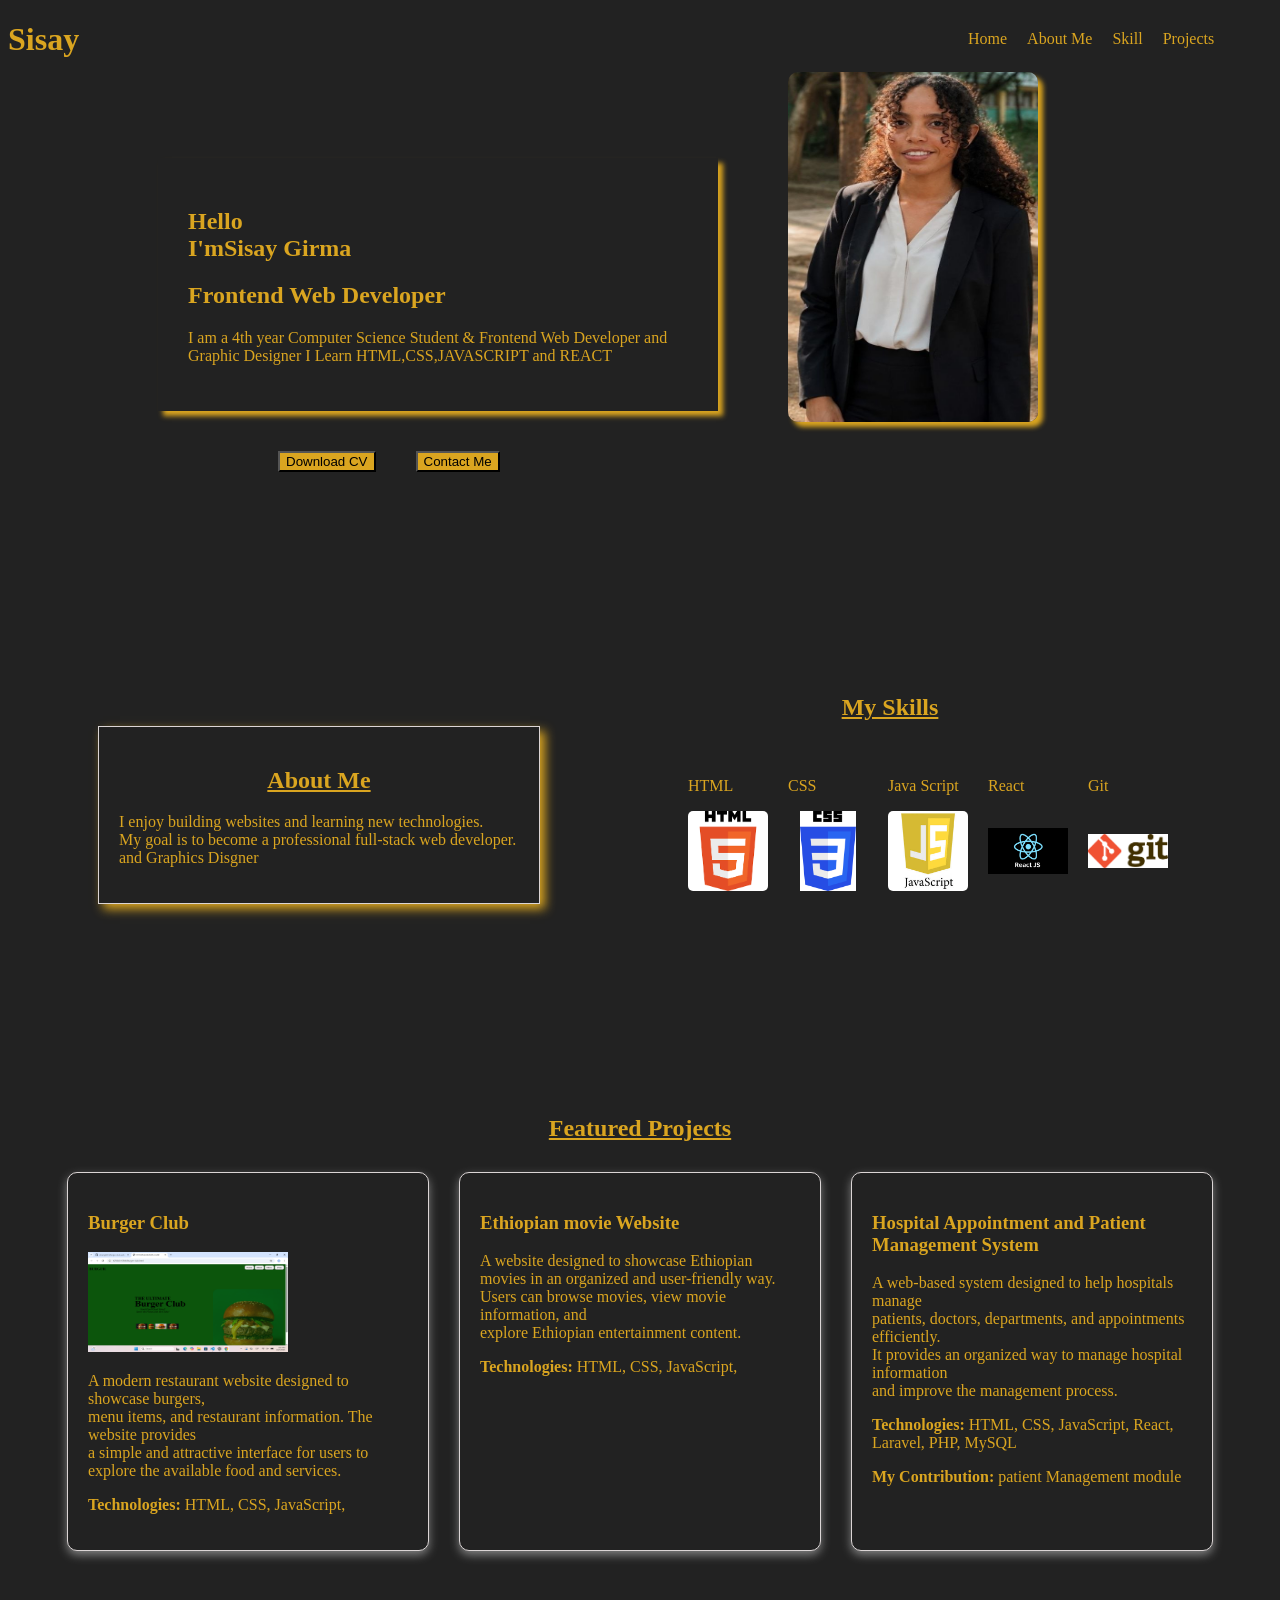
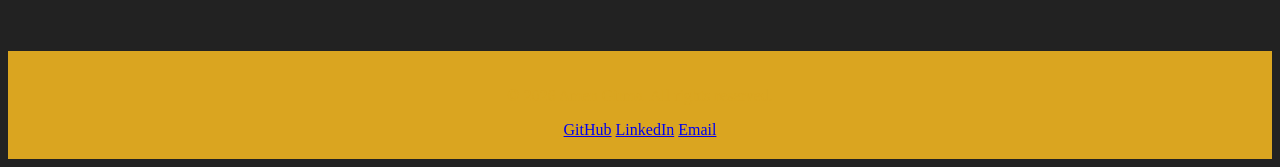
<file: index.html>
<!doctype html>
<html lang="en">
  <head>
    <meta charset="UTF-8" />
    <meta name="viewport" content="width=device-width, initial-scale=1.0" />
    <title>Front end Developer</title>
    <link rel="stylesheet" href="style.css">
  </head>

  <body>
  
      <h1><span class="name">Sisay</h1></span>
          <header>
      <nav class="nav">
        <ul> 
          <li><a href="#Home">Home</a></li>
          <li><a href="#about ">About Me</a></li>
          <li><a href="#skills">Skill</a></li>
          <li><a href="#projects">Projects</a></li>
        </ul>
      </nav>
    </header>

    <main>
      <section class="her">
        <div class="text">
          <h1>
            Hello<br />
            I'm<span class="name"> Sisay Girma</span>
          </h1>
          <h2>Frontend Web Developer</h2>
          <p>
            I am a 4th year Computer Science Student & Frontend Web Developer
            and<br/><span class="name">Graphic Designer</span>  I Learn <span class="name" > HTML,CSS,JAVASCRIPT and REACT</span>
          </p>
</div>
<div class="btn">
    <button id="cvBtn">Download CV</button>
     <button id="contactBtn">Contact Me</button>
</div>
         <div id="contactInfo">
    <p>Email: agirma760@gmail.com</p>
<p>Phone: +251 09 77 48 25 84</p>
<p><a href="https://www.linkedin.com/in/amen-girma-48197b390//"target="_blank">
  LinkedIn
 </a>
</p>
<p>
    <a href="https://github.com/Amengit261" target="_blank">
        GitHub
    </a>
</p>
</div>
        <div class="photo">
          <img class="img" src="photo.jpg" alt="Sisay Girma portifolio photo" />
        </div>
      </section>

      <section id="about">
        <div class="me-container">
        <h2 id="oo">About Me</h2>
        <p id="ww">
           I enjoy building websites
          and learning new technologies.<br> My goal is to become a professional
          full-stack web developer.<br>and Graphics Disgner
        </p>
        </div>
      </section>

      <section id="skills">
        <h2 class="names" >My Skills</h2>

<div class="skill-container"> 


<div class="Skill">

  <p class="skill-name">HTML</p>
           <img src="html.jpg" />
      </div>
         <div class="Skill">
          <p class="skill-name">CSS</p>
          <img src="css.jpg" />
          </div>
          <div class="Skill">
          <p class="skill-name">Java Script</p>
          <img src="js.jpg" />
          </div>
          <div class="Skill">
          <p class="skill-name">React</p>
          <img src="react.jpg" />
          </div>
           <div class="Skill">
          <p class="skill-name">Git</p>
          <img src="git.jpg" />
          </div>
          </div>
      </section>  
          
     
      <section id="projects">

          
        <h1 id="pro">Featured Projects</h1>
        <div class="project-continer">
          <div class="project">
<h3>Burger Club </h3>
<img src="burger.png"  id="imge">
 <p>
  A modern restaurant website designed to showcase burgers,<br>
   menu items, and restaurant information. The website provides 
   <br>a simple and attractive interface for users to explore the available food and services.
 </p>
 <p>
        <strong>Technologies:</strong>
        HTML, CSS, JavaScript, 
    </p>
</div>
   <div class="project">
   <h3>Ethiopian movie Website </h3>
   <p>A website designed to showcase Ethiopian movies in an organized and user-friendly way.<br>
     Users can browse movies, view movie  information, and <br>
     explore Ethiopian entertainment content.</p>
     <p>
        <strong>Technologies:</strong>
        HTML, CSS, JavaScript, 
    </p>
        </div>
<div class="project">
    <h3>Hospital Appointment and Patient Management System</h3>

    <p>
        A web-based system designed to help hospitals manage<br>
        patients, doctors, departments, and appointments efficiently.<br>
        It provides an organized way to manage hospital information<br>
        and improve the management process.
    </p>

    <p>
        <strong>Technologies:</strong>
        HTML, CSS, JavaScript, React, Laravel, PHP, MySQL
    </p>

    <p>
        <strong>My Contribution:</strong>
        patient Management module
    </p>
</div>
    </div>    
                
      </section>
      
    </main>

    <footer>
      <p>&copy; 2026 Amen Girma. All rights reserved.</p>

      <a href="https://github.com/Amengit261">GitHub</a>

      <a href="https://www.linkedin.com/in/amen-girma">LinkedIn</a>
      <a href="mailto:agirma@email.com">Email</a>
    </footer>
    <script src="script.js"></script>
  </body>
</html>
</file>
<file: style.css>
body {
  background-color: #222;
  color: goldenrod;
}
.name {
  color: goldenrod;;
  display: inline-block;
  animation: nameEffect 2s ease-in-out infinite;
}
@keyframes nameEffect {
  0% {
    opacity: 0.5;
    transform: scale(1);
  }

  50% {
    opacity: 1;
    transform: scale(1.08);
  }

  100% {
    opacity: 0.5;
    transform: scale(1);
  }
}

.nav ul {
  display: flex;
  gap: 20px;
  margin-top: -50px;
  margin-left: 920px;
  list-style: none;
}

.nav a {
  text-decoration: none;
  color: goldenrod;
}

.text {
  background-color: #222;
  width: 500px;
  padding: 30px;
  border: 1px rgb(240, 237, 237);
  box-shadow: 5px 5px 5px goldenrod;
  margin-top: 110px;
  margin-left: 150px;
}
.img {
  width: 250px;
  height: 350px;
  border-radius: 10px;
  box-shadow: 5px 5px 5px;
}
.photo {
  margin-left: 780px;
  margin-top: -400px;
}
.btn {
  align-items: flex-start;
  display: flex;
  margin-left: 270px;
  margin-top: 40px;
  gap: 40px;
}
#ContactBtn {
  background-color: goldenrod;
  width: 120px;
  height: 40px;
}
#cvBtn {
  background-color: goldenrod;
}
.names {
  color: goldenrod;
  text-align: center;
  margin-left: 500px;
  text-decoration: underline;
  position: relative;
  top: 70px;
}

.Skill img {
  width: 80px;
  height: 80px;
  object-fit: contain;
  border-radius: 5px;
}
.skill-container {
  display: flex;
  gap: 20px;
  flex-direction: row;
  margin-left: 680px;
  position: relative;
  top: 90px;
}

#no {
  font-size: 20px;
}

.me-container {
  position: relative;
  top: 300px;
  padding: 20px;
  margin-left: 90px;
  border: 1px solid rgb(219, 213, 213);
  box-shadow: 5px 5px 10px goldenrod;
  width: 400px;
  background-color: #222;
}
.project {
  position: relative;
  top: 300px;
  margin-left: 0px;
  border: 1px solid rgb(219, 213, 213);
  padding-top: 50px;
  width: 320px;
  background-color: #222;
  padding: 20px;
  border-radius: 10px;
  box-shadow: 0 4px 10px gray;
}
.project-continer {
  display: flex;
  gap: 30px;
  justify-content: center;
}
#pro {
  color: goldenrod;
  position: relative;
  text-align: center;
  top: 290px;
  text-decoration: underline;
}
.project h3 {
  color: goldenrod;
}
#oo {
  color: goldenrod;
  text-align: center;
  text-decoration: underline;
}

#imge {
  width: 200px;
  height: 100px;
}

footer {
  margin-top: 400px;
  padding: 20px;
  text-align: center;
  background-color: goldenrod;
}
#contactInfo {
  color: goldenrod;
  display: none;
  position: absolute;
  margin-left: 430px;
  margin-top: 10px;
}
#contactBtn {
  background-color: goldenrod;
}
</file>
